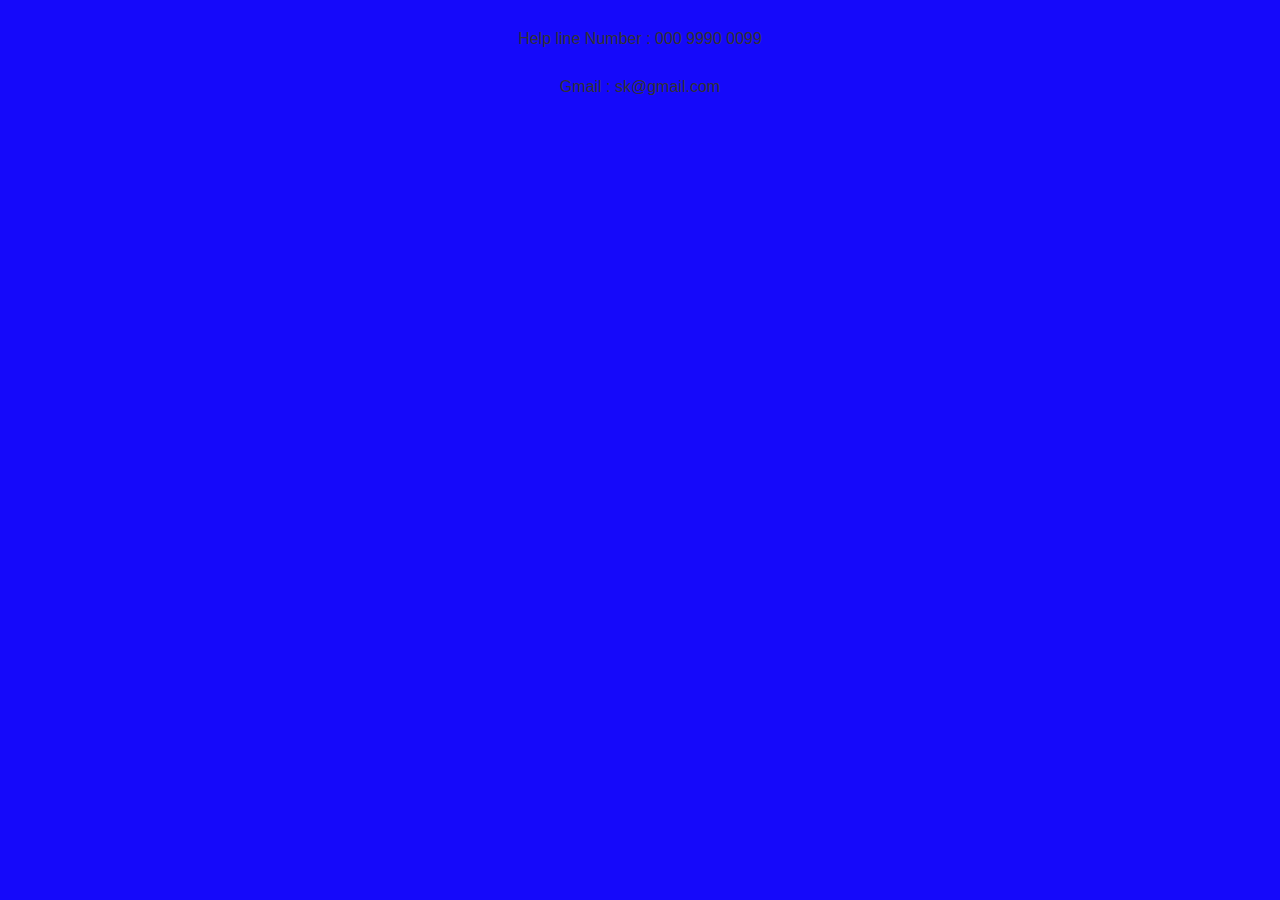
<file: contact.html>
<!DOCTYPE html>
<html lang="en">
<head>
    <meta charset="UTF-8">
    <meta name="viewport" content="width=device-width, initial-scale=1.0">
    <title>Contact</title>
    <link rel="stylesheet" href="style.css">
</head>
<body>
    <p>Help line Number : 000 9990 0099</p>
    <p>Gmail : sk@gmail.com</p>
</body>
</html>
</file>
<file: style.css>
* {
  box-sizing: border-box;
  margin: 0;
  padding: 0;
  font-family: Arial, sans-serif;
}

body {
  background-color: #1509fa;
  color: #333;
}

header {
  background-color: #ff0000;
  color: white;
  padding: 20px;
  display: flex;
  justify-content: space-between;
  align-items: center;
}

nav a {
  color: white;
  margin-left: 15px;
  text-decoration: none;
}

.product-grid {
  display: grid;
  grid-template-columns: repeat(auto-fit, minmax(220px, 1fr));
  gap: 20px;
  padding: 20px;
}

.product-card {
  background-color: white;
  border: 1px solid #ddd;
  padding: 15px;
  text-align: center;
  border-radius: 8px;
}

.product-card img {
  width: 100%;
  height: auto;
}

button {
  margin-top: 10px;
  padding: 12px 15px;
  background-color: #ff0000;
  border: none;
  color: white;
  border-radius: 5px;
  cursor: pointer;
}

button:hover {
  background-color: #0056b3;
}

footer {
  background-color: #ff0000;
  color: white;
  text-align: center;
  padding: 15px 0;
  margin-top: 20px;
}

p{
  text-align: center;
  text-decoration: #ddd;
  margin-top:30px;
}
</file>
